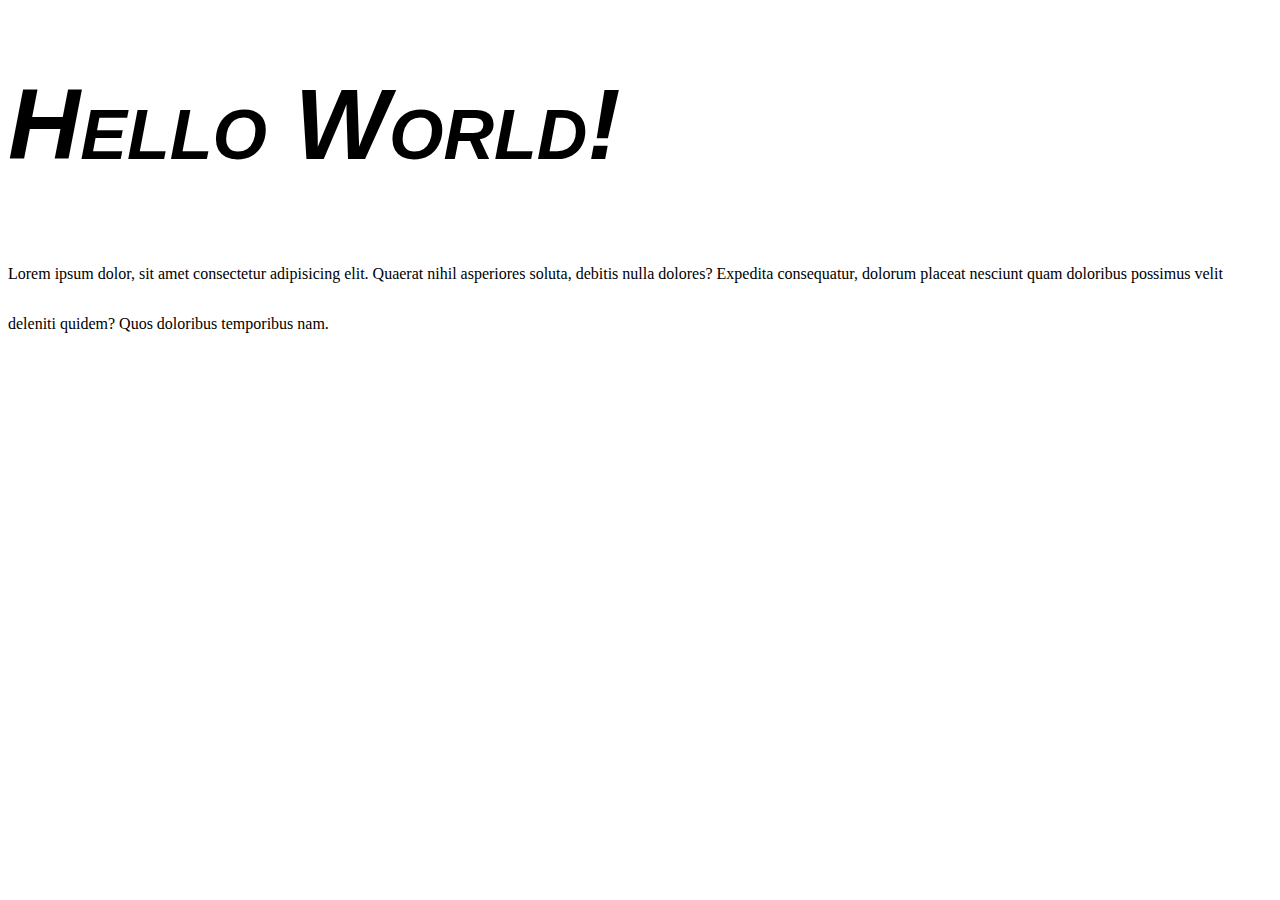
<file: 2-font_styling/index.html>
<!DOCTYPE html>
<html lang="en">
<head>
    <meta charset="UTF-8">
    <meta name="viewport" content="width=device-width, initial-scale=1.0">
    <title>Latihan Font</title>
    <link rel="stylesheet" href="style.css">
</head>
<body>
    <h1>Hello World!</h1>

    <p>Lorem ipsum dolor, sit amet consectetur adipisicing elit. Quaerat nihil asperiores soluta, debitis nulla dolores? Expedita consequatur, dolorum placeat nesciunt quam doloribus possimus velit deleniti quidem? Quos doloribus temporibus nam.</p>
</body>
</html>
</file>
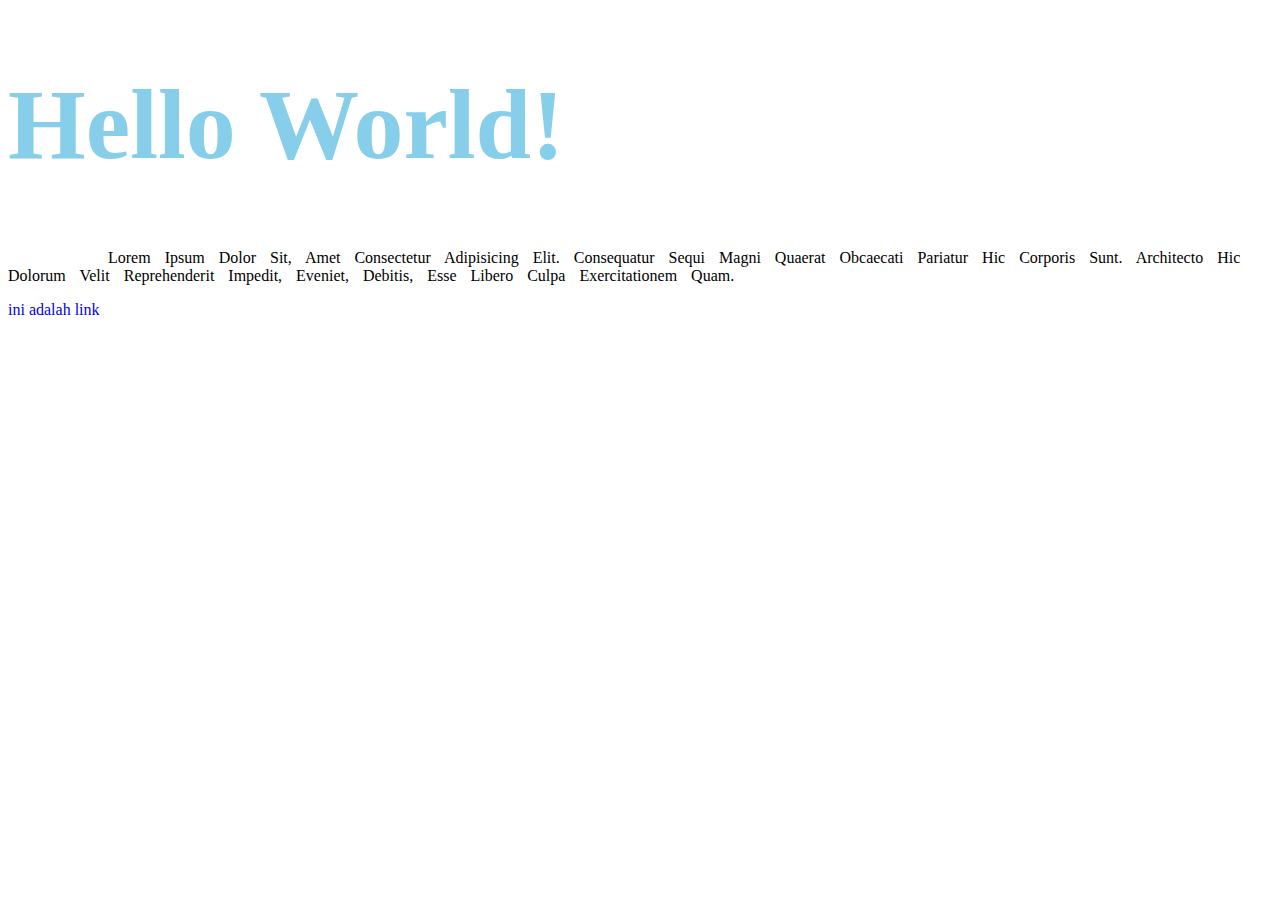
<file: 3-text_styliing/index.html>
<!DOCTYPE html>
<html lang="en">
<head>
    <meta charset="UTF-8">
    <meta name="viewport" content="width=device-width, initial-scale=1.0">
    <title>Text Styling</title>
    <link rel="stylesheet" href="style.css">
</head>
<body>
    <h1>Hello World!</h1>

    <p>Lorem ipsum dolor sit, amet consectetur adipisicing elit. Consequatur sequi magni quaerat obcaecati pariatur hic corporis sunt. Architecto hic dolorum velit reprehenderit impedit, eveniet, debitis, esse libero culpa exercitationem quam.</p>

    <a href="#">ini adalah link</a>
</body>
</html>
</file>
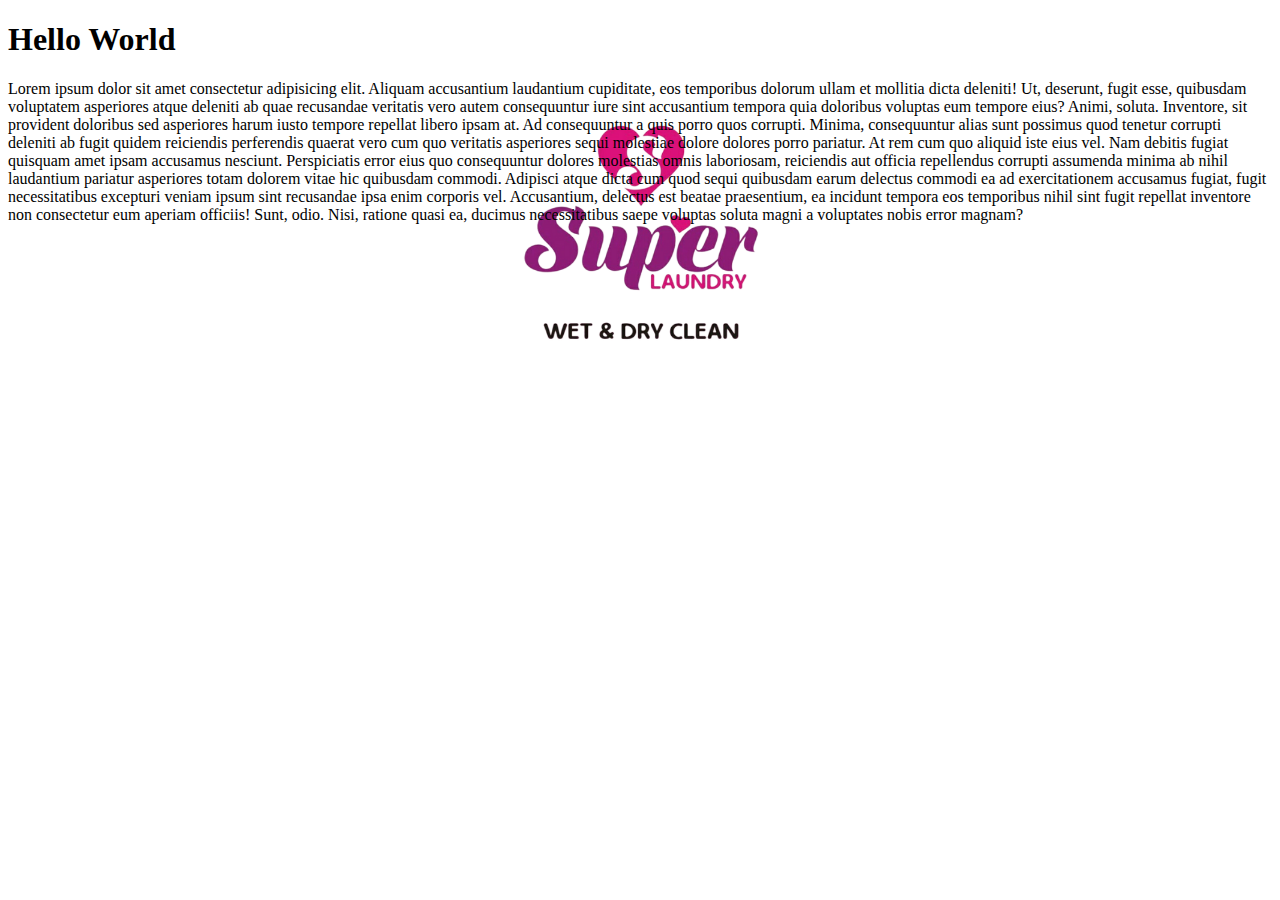
<file: 4-backgorund/index.html>
<!DOCTYPE html>
<html lang="en">
<head>
    <meta charset="UTF-8">
    <meta name="viewport" content="width=device-width, initial-scale=1.0">
    <title>Coba Background</title>
    <link rel="stylesheet" href="style.css">
</head>
<body>
    <h1>Hello World</h1>

    <p>Lorem ipsum dolor sit amet consectetur adipisicing elit. Aliquam accusantium laudantium cupiditate, eos temporibus dolorum ullam et mollitia dicta deleniti! Ut, deserunt, fugit esse, quibusdam voluptatem asperiores atque deleniti ab quae recusandae veritatis vero autem consequuntur iure sint accusantium tempora quia doloribus voluptas eum tempore eius? Animi, soluta. Inventore, sit provident doloribus sed asperiores harum iusto tempore repellat libero ipsam at. Ad consequuntur a quis porro quos corrupti. Minima, consequuntur alias sunt possimus quod tenetur corrupti deleniti ab fugit quidem reiciendis perferendis quaerat vero cum quo veritatis asperiores sequi molestiae dolore dolores porro pariatur. At rem cum quo aliquid iste eius vel. Nam debitis fugiat quisquam amet ipsam accusamus nesciunt. Perspiciatis error eius quo consequuntur dolores molestias omnis laboriosam, reiciendis aut officia repellendus corrupti assumenda minima ab nihil laudantium pariatur asperiores totam dolorem vitae hic quibusdam commodi. Adipisci atque dicta cum quod sequi quibusdam earum delectus commodi ea ad exercitationem accusamus fugiat, fugit necessitatibus excepturi veniam ipsum sint recusandae ipsa enim corporis vel. Accusantium, delectus est beatae praesentium, ea incidunt tempora eos temporibus nihil sint fugit repellat inventore non consectetur eum aperiam officiis! Sunt, odio. Nisi, ratione quasi ea, ducimus necessitatibus saepe voluptas soluta magni a voluptates nobis error magnam?</p>
    <br><br><br><br><br><br><br>
</body>
</html>
</file>
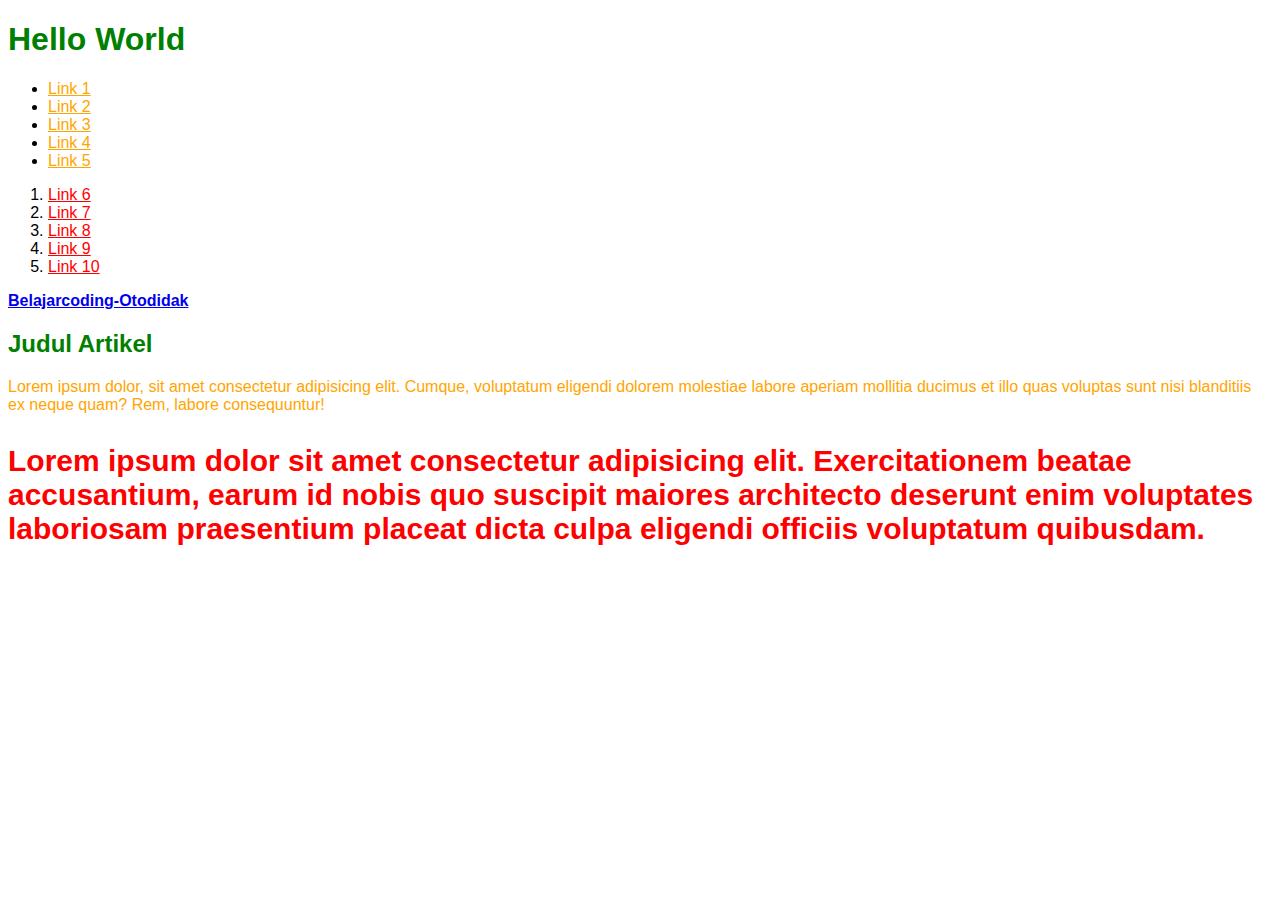
<file: 5-selector/index.html>
<!DOCTYPE html>
<html lang="en">
<head>
    <meta charset="UTF-8">
    <meta name="viewport" content="width=device-width, initial-scale=1.0">
    <title>Selector</title>
    <link rel="stylesheet" href="style.css">
</head>
<body>
    <h1>Hello World</h1>

    <ul>
        <li><a href="#">Link 1</a></li>
        <li><a href="#">Link 2</a></li>
        <li><a href="#">Link 3</a></li>
        <li><a href="#">Link 4</a></li>
        <li><a href="#">Link 5</a></li>
    </ul>

    <ol>
        <li><a href="#">Link 6</a></li>
        <li><a href="#">Link 7</a></li>
        <li><a href="#">Link 8</a></li>
        <li><a href="#">Link 9</a></li>
        <li><a href="#">Link 10</a></li>
    </ol>

    <a href="#" class="cetak-tebal">Belajarcoding-Otodidak</a>

    <h2>Judul Artikel</h2>

    <p id="p1">Lorem ipsum dolor, sit amet consectetur adipisicing elit. Cumque, voluptatum eligendi dolorem molestiae labore aperiam mollitia ducimus et illo quas voluptas sunt nisi blanditiis ex neque quam? Rem, labore consequuntur!</p>
    <p class="p2 cetak-tebal">Lorem ipsum dolor sit amet consectetur adipisicing elit. Exercitationem beatae accusantium, earum id nobis quo suscipit maiores architecto deserunt enim voluptates laboriosam praesentium placeat dicta culpa eligendi officiis voluptatum quibusdam.</p>
</body>
</html>
</file>
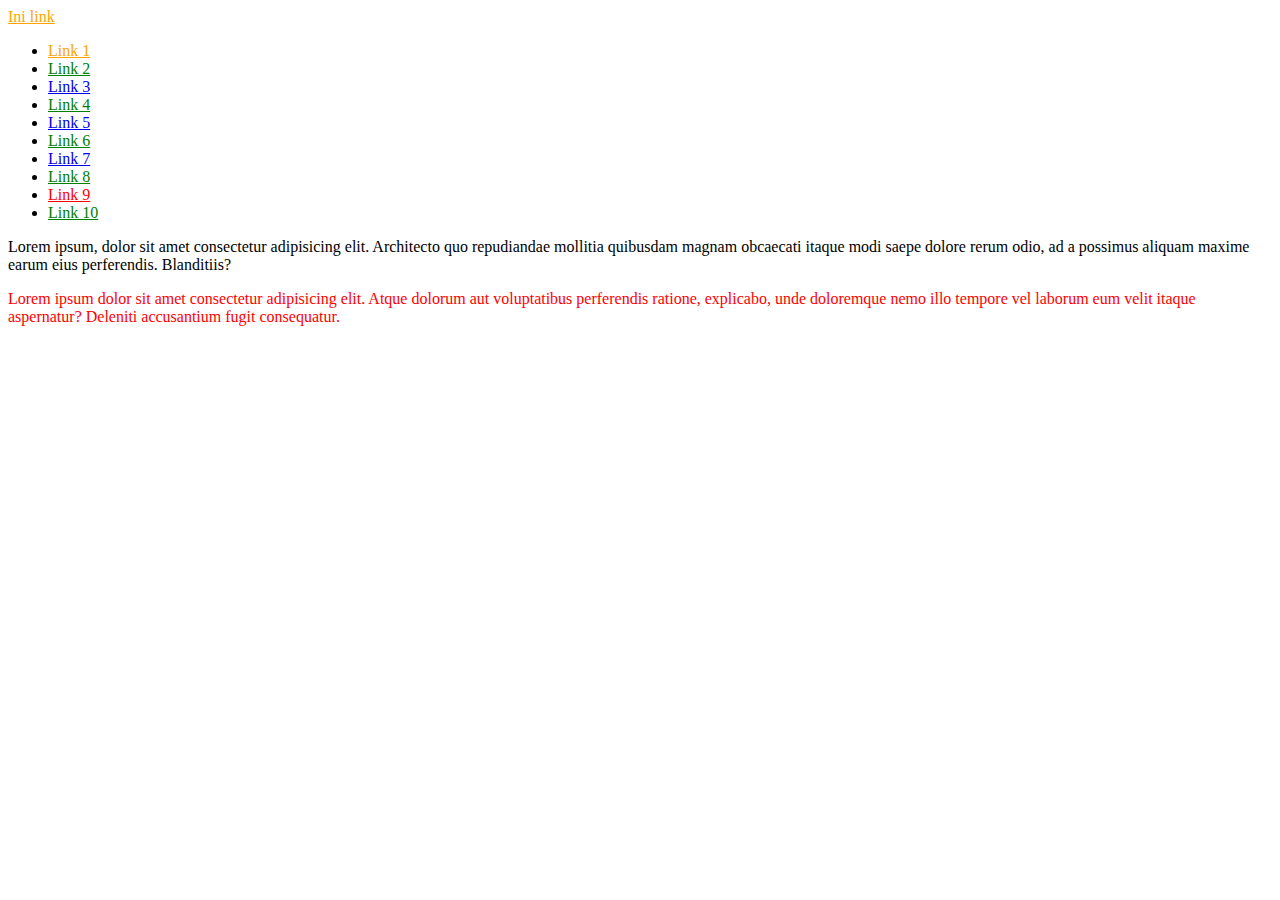
<file: 6-pseudo_class/index.html>
<!DOCTYPE html>
<html lang="en">
<head>
    <meta charset="UTF-8">
    <meta name="viewport" content="width=device-width, initial-scale=1.0">
    <title>Pseudo</title>
    <link rel="stylesheet" href="style.css">
</head>
<body>
    <a href="#" class="hello">Ini link</a>

    <ul>
        <li><a href="#">Link 1</a></li>
        <li><a href="#">Link 2</a></li>
        <li><a href="#">Link 3</a></li>
        <li><a href="#">Link 4</a></li>
        <li><a href="#">Link 5</a></li>
        <li><a href="#">Link 6</a></li>
        <li><a href="#">Link 7</a></li>
        <li><a href="#">Link 8</a></li>
        <li><a href="#">Link 9</a></li>
        <li><a href="#">Link 10</a></li>
    </ul>

    <p>Lorem ipsum, dolor sit amet consectetur adipisicing elit. Architecto quo repudiandae mollitia quibusdam magnam obcaecati itaque modi saepe dolore rerum odio, ad a possimus aliquam maxime earum eius perferendis. Blanditiis?</p>
    <p>Lorem ipsum dolor sit amet consectetur adipisicing elit. Atque dolorum aut voluptatibus perferendis ratione, explicabo, unde doloremque nemo illo tempore vel laborum eum velit itaque aspernatur? Deleniti accusantium fugit consequatur.</p>

</body>
</html>
</file>
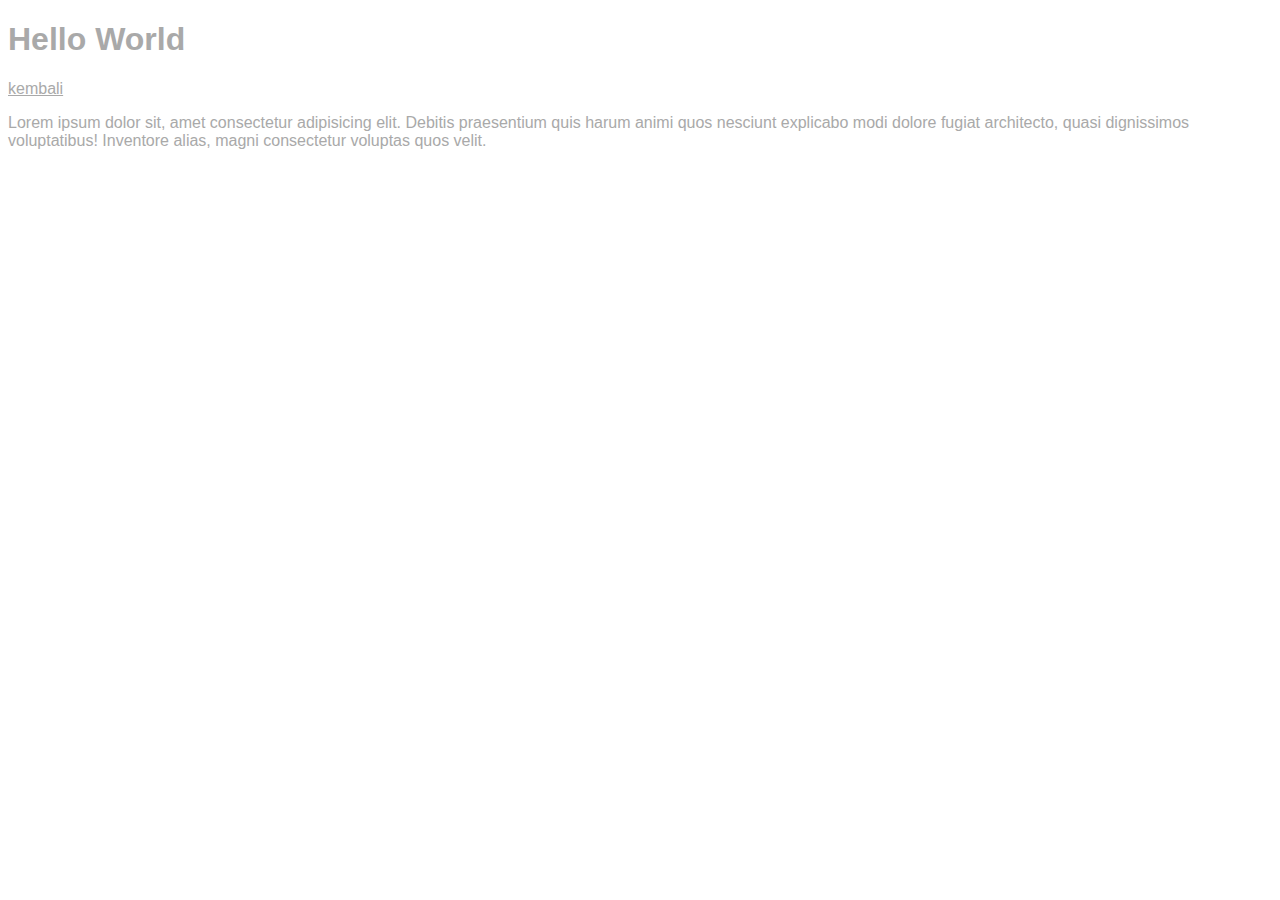
<file: 7-inherit/index.html>
<!DOCTYPE html>
<html lang="en">
<head>
    <meta charset="UTF-8">
    <meta name="viewport" content="width=device-width, initial-scale=1.0">
    <title>Inherit</title>
    <link rel="stylesheet" href="style.css">
</head>
<body>
    <h1>Hello World</h1>
    <a href="#">kembali</a>
    <p>Lorem ipsum dolor sit, amet consectetur adipisicing elit. Debitis praesentium quis harum animi quos nesciunt explicabo modi dolore fugiat architecto, quasi dignissimos voluptatibus! Inventore alias, magni consectetur voluptas quos velit.</p>
</body>
</html>
</file>
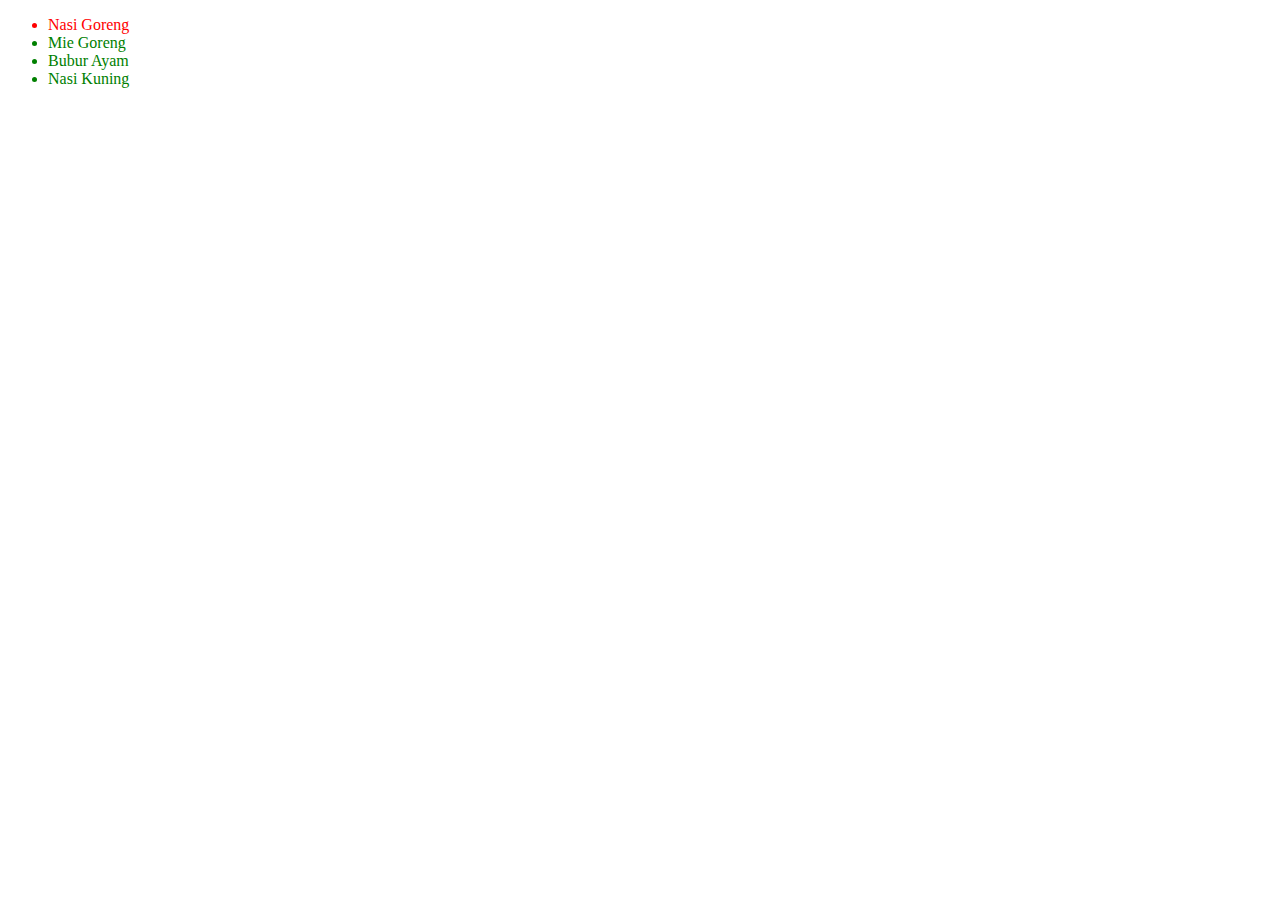
<file: 8-specificity/index.html>
<!DOCTYPE html>
<html lang="en">
<head>
    <meta charset="UTF-8">
    <meta name="viewport" content="width=device-width, initial-scale=1.0">
    <title>Specificity</title>
    <link rel="stylesheet" href="style.css">
</head>
<body>
    <ul id="sarapan">
        <li class="favorit">Nasi Goreng</li>
        <li>Mie Goreng</li>
        <li>Bubur Ayam</li>
        <li>Nasi Kuning</li>
    </ul>
    <!-- rubah nasi goreng menjadi warna merah -->
</body>
</html>
</file>
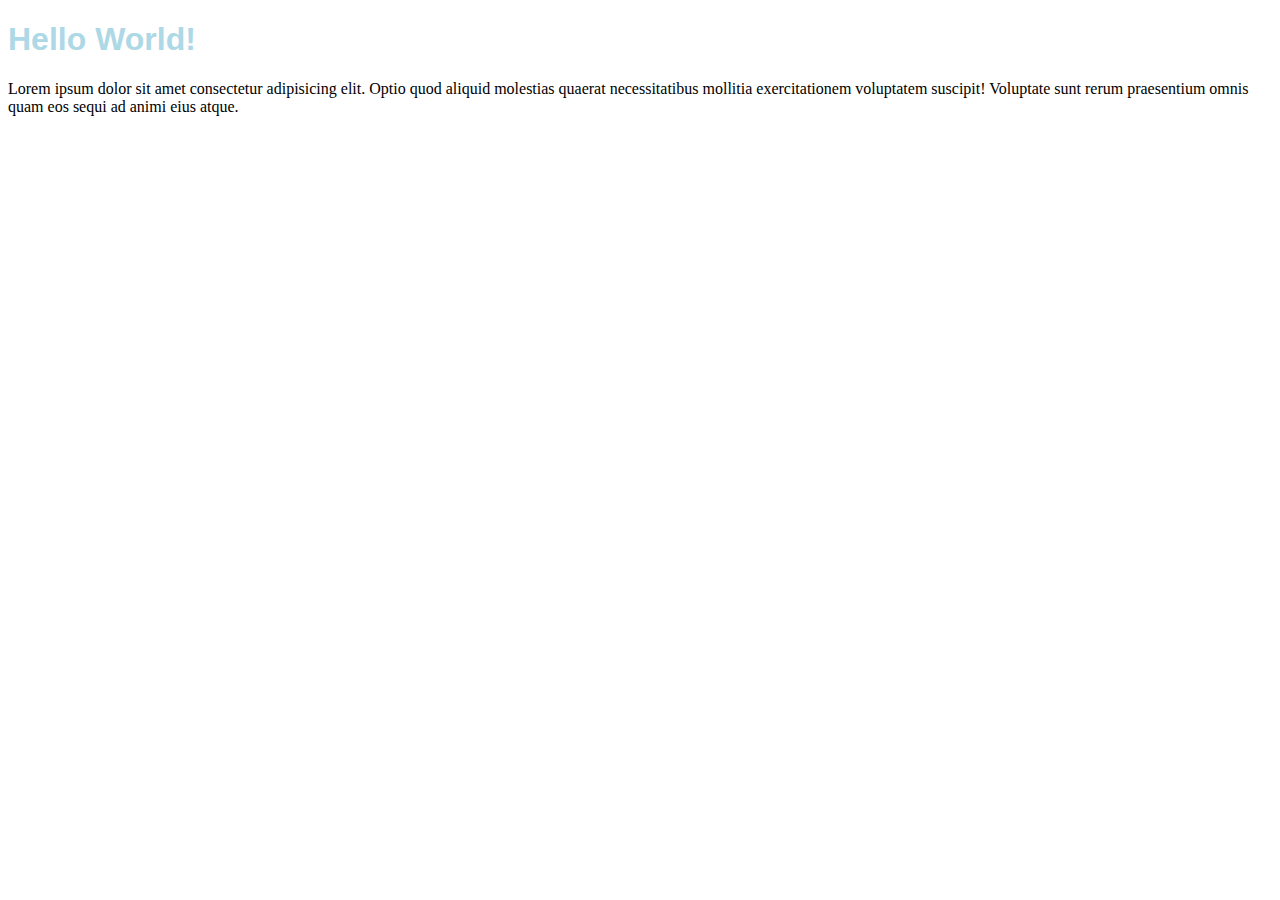
<file: 1-penempatan/embed.html>
<!DOCTYPE html>
<html lang="en">
<head>
    <meta charset="UTF-8">
    <meta name="viewport" content="width=device-width, initial-scale=1.0">
    <title>Embed CSS</title>
    <style>
        h1 {
            color: lightblue;
            font-family: arial;
        }
    </style>
</head>
<body>
    <h1>Hello World!</h1>

    <p>Lorem ipsum dolor sit amet consectetur adipisicing elit. Optio quod aliquid molestias quaerat necessitatibus mollitia exercitationem voluptatem suscipit! Voluptate sunt rerum praesentium omnis quam eos sequi ad animi eius atque.</p>
</body>
</html>
</file>
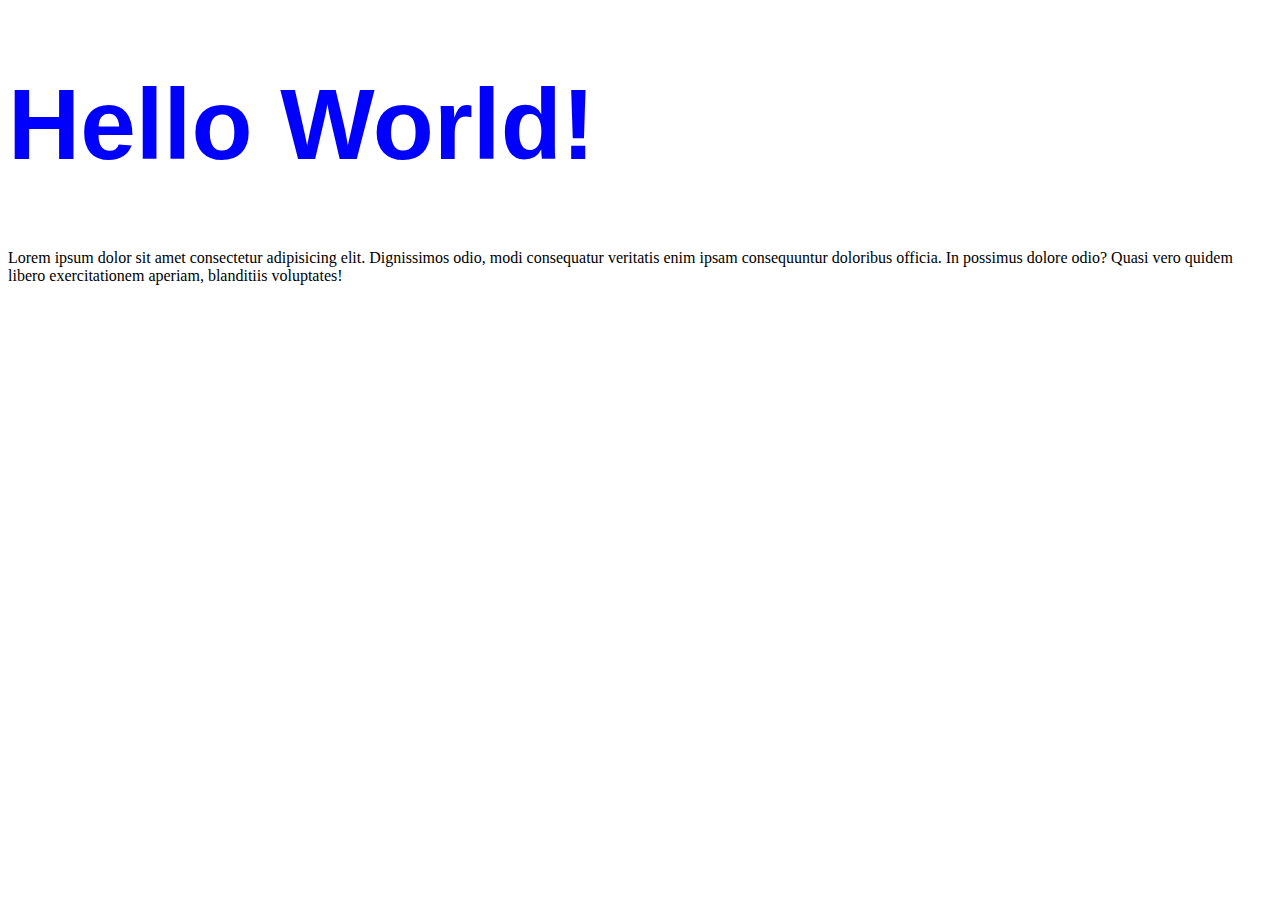
<file: 1-penempatan/external.html>
<!DOCTYPE html>
<html lang="en">
<head>
    <meta charset="UTF-8">
    <meta name="viewport" content="width=device-width, initial-scale=1.0">
    <title>External CSS</title>
    <link rel="stylesheet" href="style.css">
</head>
<body>
    <h1>Hello World!</h1>

    <p>Lorem ipsum dolor sit amet consectetur adipisicing elit. Dignissimos odio, modi consequatur veritatis enim ipsam consequuntur doloribus officia. In possimus dolore odio? Quasi vero quidem libero exercitationem aperiam, blanditiis voluptates!</p>
</body>
</html>
</file>
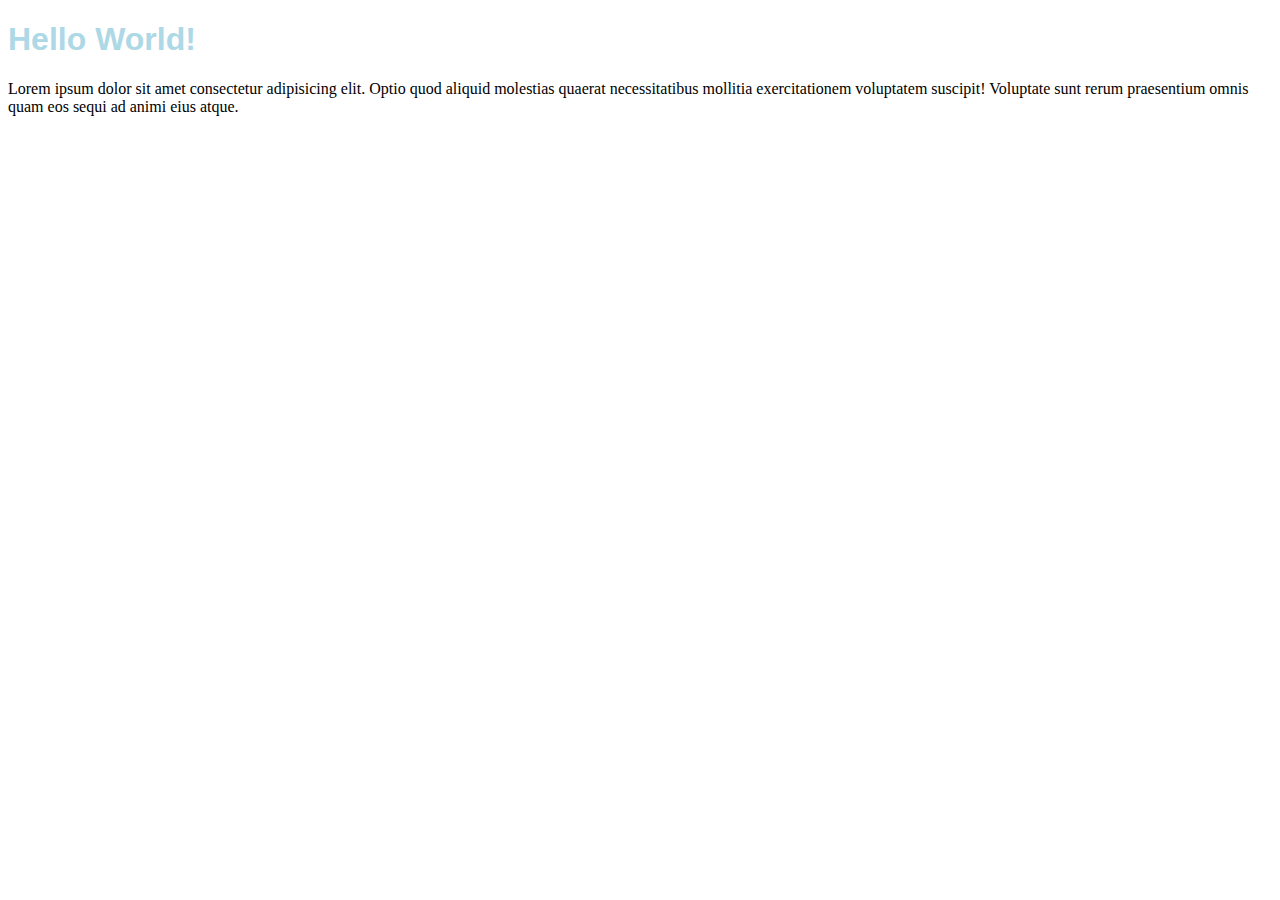
<file: 1-penempatan/inline.html>
<!DOCTYPE html>
<html lang="en">
<head>
    <meta charset="UTF-8">
    <meta name="viewport" content="width=device-width, initial-scale=1.0">
    <title>Inline CSS</title>
</head>
<body>
    <h1 style="color: lightblue; font-family: arial;">Hello World!</h1>

    <p>Lorem ipsum dolor sit amet consectetur adipisicing elit. Optio quod aliquid molestias quaerat necessitatibus mollitia exercitationem voluptatem suscipit! Voluptate sunt rerum praesentium omnis quam eos sequi ad animi eius atque.</p>
</body>
</html>
</file>
<file: 2-font_styling/style.css>
h1 {
    font-family: arial, verdana, sans-serif;
    font-size: 100px;
    font-variant: small-caps;
    font-style: italic;
}

p {
    font-family: georgia, serif;
    line-height: 50px;
}
</file>
<file: 3-text_styliing/style.css>
h1 {
    font-size: 100px;
    color: skyblue;
}

p {
    text-indent: 100px;
    text-transform: capitalize;
    word-spacing: 10px;
}

a {
    text-decoration: none;
}
</file>
<file: 4-backgorund/style.css>
body {
    background-color: white;
    background-image: url(image/logo.png);
    background-size: 300px;
    background-repeat: no-repeat;
    background-position: bottom center;
}
</file>
<file: 5-selector/style.css>
body {
    font-family: arial;
}

h1, h2 {
    color: green;
}

ul li a {
    color:  orange;
}

ol li a {
    color:  red;
}

#p1 {
    color: orange;
}

.p2 {
    color: red;
}

.cetak-tebal {
    font-weight: bold;
}

p.cetak-tebal {
    font-size: 30px;
}
</file>
<file: 6-pseudo_class/style.css>
/* pseudo-class */

.hello:link {
  color: orange;
}

.hello:hover {
    color: green;
    font-family: arial;
    font-size: 20px;
}

.hello:active {
    font-style: italic;
}

.hello:visited {
    color: red;
}

/* pseudo-class child */
li:first-child a {
    color: orange;
}

li:nth-child(9) a {
    color: red;
}

li:nth-child(2n) a {
    color: green;
}
/* bisa pakai even & odd */

/* pseudo-class dengan posisi elemen */
p:last-of-type {
    color: red;
}
</file>
<file: 7-inherit/style.css>
body {
    font-family: arial;
    color: darkgray;
}

a {
    color: inherit;
}
</file>
<file: 8-specificity/style.css>
/* ul#sarapan li {
    color: green;
}

.favorit {
    color: red;
} */

ul#sarapan li {
    color: green;
}

ul#sarapan li.favorit {
    color: red;
}

/* kode diatas merupakan kode salah karena nilai yang dipanggil kecil, solusinya memanggil selector lebih spesifik */
</file>
<file: 1-penempatan/style.css>
h1 {
    color: blue;
    font-family: arial;
    font-size: 100px;
}
</file>
